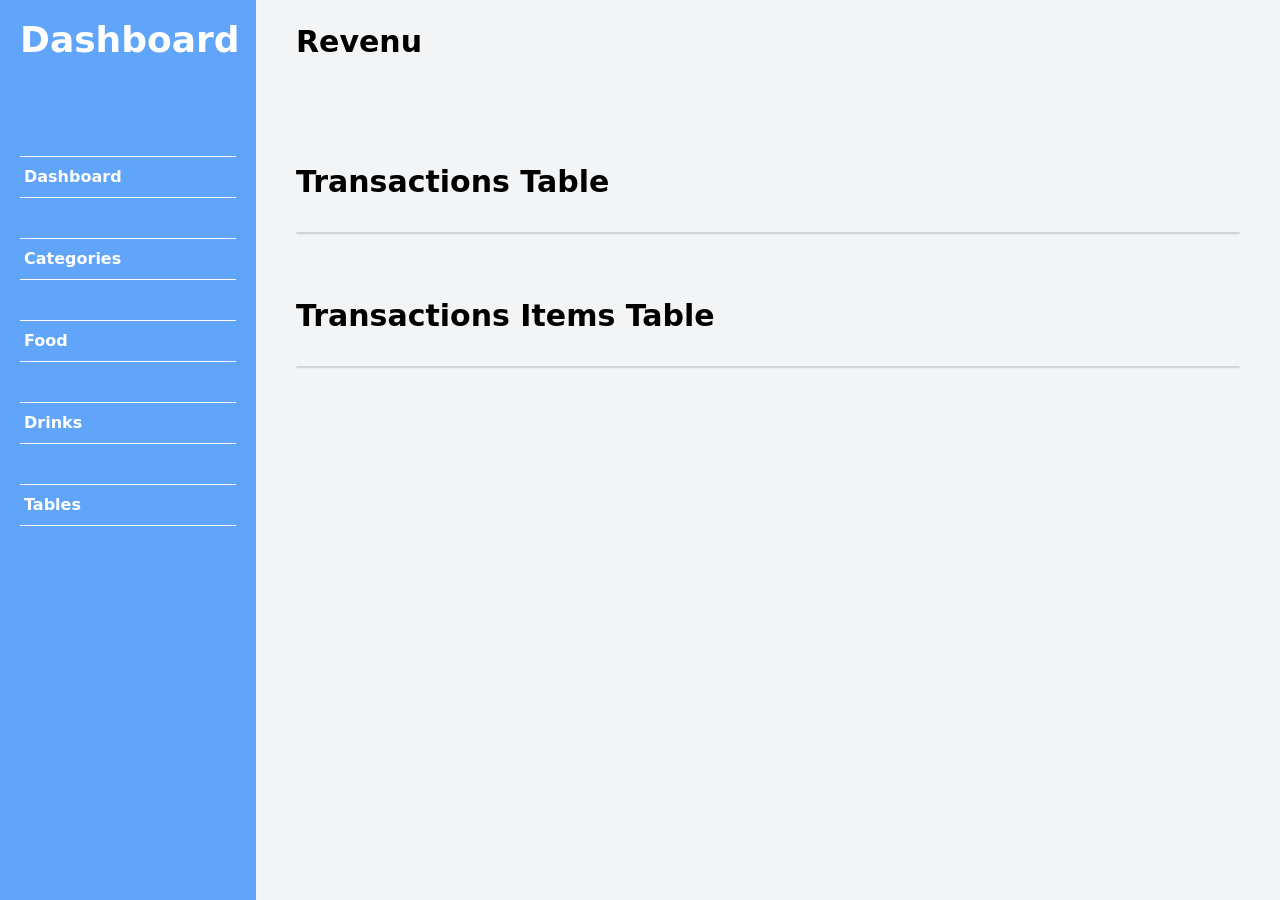
<file: client/admin/index.html>
<!DOCTYPE html>
<html lang="en">
<head>
    <meta charset="UTF-8">
    <meta name="viewport" content="width=device-width, initial-scale=1.0">
    <title>Admin Panel - Dashboard</title>
    <link rel="stylesheet" href="../css/output.css">
</head>
<body>
    <div class="flex justify-start gap-1">
        <!-- Side Navbar -->
        <div class="p-5 w-64 h-screen fixed bg-blue-400">
            <h1 class="text-center text-4xl font-bold mb-24 text-white">Dashboard</h1>
            <ul class="flex flex-col gap-10 ">
                <li class="border-t border-b border-white py-2 px-1 text-white font-semibold hover:bg-blue-500 transition-all"><a href="https://localhost/jazz-bar/client/admin/">Dashboard</a></li>
                <li class="border-t border-b border-white py-2 px-1 text-white font-semibold hover:bg-blue-500 transition-all"><a href="">Categories</a></li>
                <li class="border-t border-b border-white py-2 px-1 text-white font-semibold hover:bg-blue-500 transition-all"><a href="">Food</a></li>
                <li class="border-t border-b border-white py-2 px-1 text-white font-semibold hover:bg-blue-500 transition-all"><a href="">Drinks</a></li>
                <li class="border-t border-b border-white py-2 px-1 text-white font-semibold hover:bg-blue-500 transition-all"><a href="">Tables</a></li>
            </ul>
        </div>
        <!-- Main -->
        <div class="py-6 px-10 ml-64 w-full min-h-screen bg-gray-100">
            <h1 class="text-3xl font-bold">Revenu</h1>
            <div id="revenu_container" class="grid grid-cols-4 mt-10">
                <!--
                <div class="w-1/2 h-28 bg-blue-100 bg-opacity-50 rounded-md p-2">
                    <h1 class="mb-8 text-xl font-semibold">Type</h1>
                    <h1 class="text-2xl font-bold">Total$</h1>
                </div> 
                -->              
            </div>
            <h1 class="text-3xl font-bold mt-16 mb-8">Transactions Table</h1>
            <!--table transactions-->
            <div id="table_transactions" class="overflow-x-auto rounded border border-gray-300 shadow-sm">
 
            </div>
              
            <h1 class="text-3xl font-bold mt-16 mb-8">Transactions Items Table</h1>
            <!--table transactions items-->
            <div id="table_transaction_items" class="overflow-x-auto rounded border border-gray-300 shadow-sm">
                
            </div>
              
        </div>
    </div>

    <!-- Get The Transactions -->
    <script>
        let output = '';
        let requestsDone = 0;
    
        function updateDOM() {
            if (requestsDone === 4) {
                document.getElementById("revenu_container").innerHTML = output;
            }
        }

        function getTotalRev() {
            const xhr = new XMLHttpRequest();
            xhr.open("GET", "https://localhost/jazz-bar/server/get_transactions.php?type=total", true);
    
            xhr.onload = function() {
                const transactions = JSON.parse(this.responseText);
    
                output += 
                '<div class="w-3/5 h-28 bg-red-400 rounded-md p-2 transition ease-in-out delay-150 hover:bg-red-500 duration-50">' +
                '<h1 class="text-white mb-8 text-xl font-semibold">Total Revenue</h1>' +
                '<h1 class="text-white text-2xl font-bold">' + transactions.total + '$</h1>' +
                '</div>';
    
                requestsDone++;
                updateDOM();
            }
    
            xhr.send();
        }
    
        function getBothRev() {
            const xhr = new XMLHttpRequest();
            xhr.open("GET", "https://localhost/jazz-bar/server/get_transactions.php?type=both", true);
    
            xhr.onload = function() {
                const transactions = JSON.parse(this.responseText);
    
                output += 
                '<div class="w-3/5 h-28 bg-blue-400 rounded-md p-2 transition ease-in-out delay-150 hover:bg-blue-500 duration-50">' +
                '<h1 class="text-white mb-8 text-xl font-semibold">DNF Revenue</h1>' +
                '<h1 class="text-white text-2xl font-bold">' + transactions.total + '$</h1>' +
                '</div>';
    
                requestsDone++;
                updateDOM();
            }
    
            xhr.send();
        }
    
        function getFoodRev() {
            const xhr = new XMLHttpRequest();
            xhr.open("GET", "https://localhost/jazz-bar/server/get_transactions.php?type=food", true);
    
            xhr.onload = function() {
                const transactions = JSON.parse(this.responseText);
    
                output += 
                '<div class="w-3/5 h-28 bg-green-400 rounded-md p-2 transition ease-in-out delay-150 hover:bg-green-500 duration-50">' +
                '<h1 class="text-white mb-8 text-xl font-semibold">Food Revenue</h1>' +
                '<h1 class="text-white text-2xl font-bold">' + transactions.total + '$</h1>' +
                '</div>';
    
                requestsDone++;
                updateDOM();
            }
    
            xhr.send();
        }
    
        function getDrinkRev() {
            const xhr = new XMLHttpRequest();
            xhr.open("GET", "https://localhost/jazz-bar/server/get_transactions.php?type=drink", true);
    
            xhr.onload = function() {
                const transactions = JSON.parse(this.responseText);
    
                output += 
                '<div class="w-3/5 h-28 bg-yellow-400 rounded-md p-2 delay-150 hover:bg-yellow-500">' +
                '<h1 class="text-white mb-8 text-xl font-semibold">Drink Revenue</h1>' +
                '<h1 class="text-white text-2xl font-bold">' + transactions.total + '$</h1>' +
                '</div>';
    
                requestsDone++;
                updateDOM();
            }
    
            xhr.send();
        }

        //get tables transactions
        function getTableTransactions() {
            var xhr = new XMLHttpRequest();
            xhr.open("GET", "https://localhost/jazz-bar/server/get_transactions.php?type=all", true);

            xhr.onload = function () {
                const table = JSON.parse(this.responseText);

                var output = '';

                output += 
                '<table class="min-w-full divide-y-2 divide-gray-200">' +
                    '<thead class="ltr:text-left rtl:text-right">' +
                    '<tr class="*:font-medium *:text-gray-900">' +
                        '<th class="px-3 py-2 whitespace-nowrap">ID</th>' +
                        '<th class="px-3 py-2 whitespace-nowrap">Table</th>' +
                        '<th class="px-3 py-2 whitespace-nowrap">Amount</th>' +
                        '<th class="px-3 py-2 whitespace-nowrap">Payment Type</th>' +
                        '<th class="px-3 py-2 whitespace-nowrap">Order Type</th>' +
                        '<th class="px-3 py-2 whitespace-nowrap">Status</th>' +
                    '</tr>' +
                    '</thead>' +
                    '<tbody class="divide-y divide-gray-200">';

                for (i in table) {
                output += 
                    '<tr class="*:text-gray-900 *:first:font-medium">' +
                    '<td class="px-3 py-2 whitespace-nowrap">' + table[i].id + '</td>' +
                    '<td class="px-3 py-2 whitespace-nowrap">' + table[i].table_id + '</td>' +
                    '<td class="px-3 py-2 whitespace-nowrap">' + table[i].total_amount + '</td>' +
                    '<td class="px-3 py-2 whitespace-nowrap">' + table[i].payment_method + '</td>' +
                    '<td class="px-3 py-2 whitespace-nowrap">' + table[i].type + '</td>' +
                    '<td class="px-3 py-2 whitespace-nowrap">' + table[i].status + '</td>' +
                    '</tr>';
                }

                output += '</tbody></table>';

                document.getElementById("table_transactions").innerHTML = output;

            }

            xhr.send();
        }

        //get tables transactions items
        function getTableTransactionItems() {
            var xhr = new XMLHttpRequest();
            xhr.open("GET", "https://localhost/jazz-bar/server/get_transaction_items.php", true);

            xhr.onload = function () {
                const table = JSON.parse(this.responseText);

                var output = '';

                output += 
                '<table class="min-w-full divide-y-2 divide-gray-200">' +
                    '<thead class="ltr:text-left rtl:text-right">' +
                    '<tr class="*:font-medium *:text-gray-900">' +
                        '<th class="px-3 py-2 whitespace-nowrap">ID</th>' +
                        '<th class="px-3 py-2 whitespace-nowrap">Transaction</th>' +
                        '<th class="px-3 py-2 whitespace-nowrap">Item</th>' +
                        '<th class="px-3 py-2 whitespace-nowrap">Item ID</th>' +
                        '<th class="px-3 py-2 whitespace-nowrap">Quantity</th>' +
                        '<th class="px-3 py-2 whitespace-nowrap">Price</th>' +
                    '</tr>' +
                    '</thead>' +
                    '<tbody class="divide-y divide-gray-200">';

                for (i in table) {
                output += 
                    '<tr class="*:text-gray-900 *:first:font-medium">' +
                    '<td class="px-3 py-2 whitespace-nowrap">' + table[i].id + '</td>' +
                    '<td class="px-3 py-2 whitespace-nowrap">' + table[i].transaction_id + '</td>' +
                    '<td class="px-3 py-2 whitespace-nowrap">' + table[i].item_type + '</td>' +
                    '<td class="px-3 py-2 whitespace-nowrap">' + table[i].item_id + '</td>' +
                    '<td class="px-3 py-2 whitespace-nowrap">' + table[i].quantity + '</td>' +
                    '<td class="px-3 py-2 whitespace-nowrap">' + table[i].price + '</td>' +
                    '</tr>';
                }

                output += '</tbody></table>';

                document.getElementById("table_transaction_items").innerHTML = output;

            }

            xhr.send();
        }
    
        getTotalRev();
        getBothRev();
        getFoodRev();
        getDrinkRev();
        getTableTransactions();
        getTableTransactionItems();
    </script>
    
</body>
</html>
</file>
